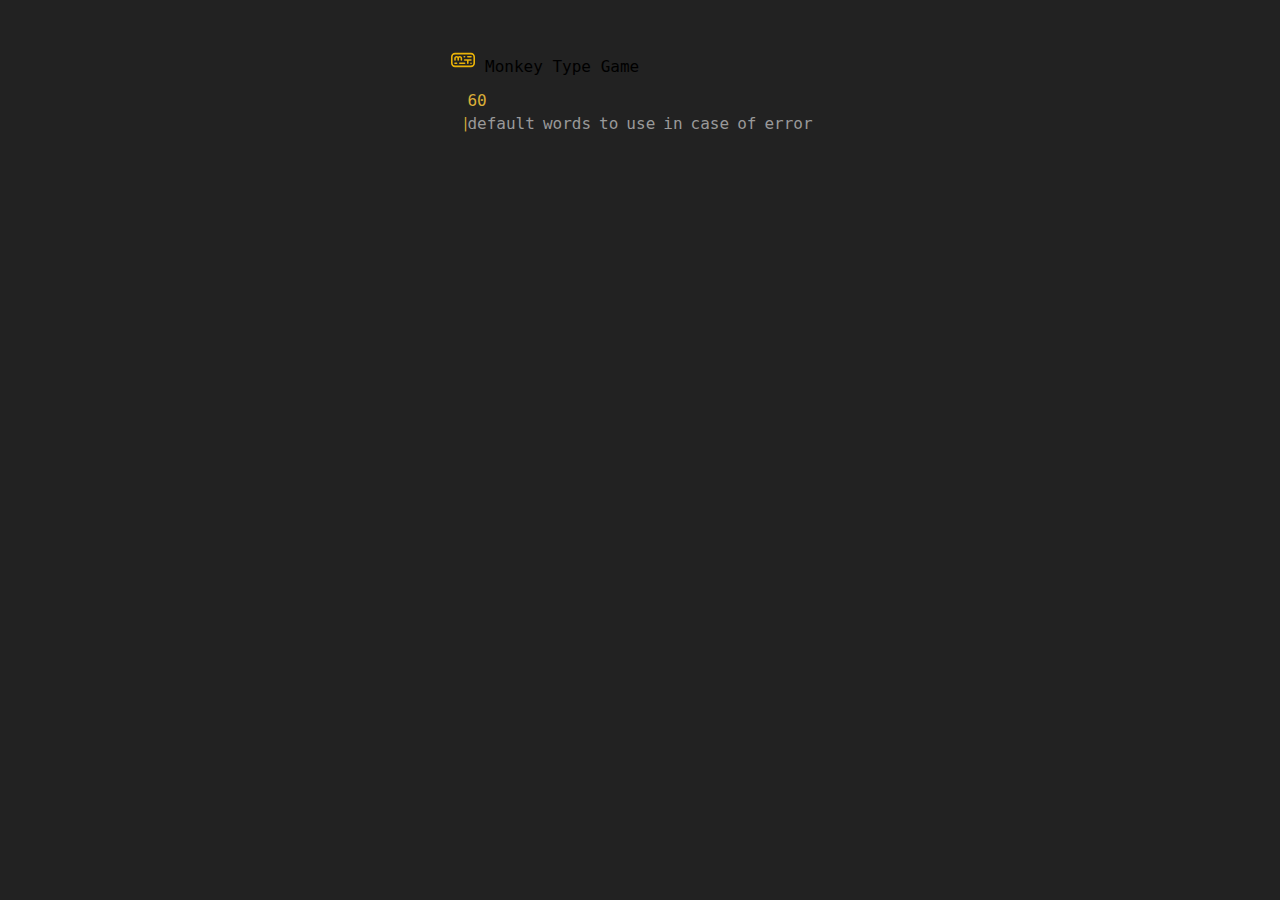
<file: Index.html>
<!DOCTYPE html>
<html lang="en">
<head>
    <meta charset="UTF-8">
    <meta name="viewport" content="width=device-width, initial-scale=1.0">
    <title>Monkey Type ⌨️</title>

    <!-- Style -->
    <link rel="stylesheet" href="./CSS/normalize.css">
    <link rel="stylesheet" href="./CSS/style.css">

</head>
<body>
    <header>
        <svg xmlns="http://www.w3.org/2000/svg" width="24" height="24" viewBox="0 0 24 24"><path fill="#eab308" d="M20 14.4a.8.8 0 1 1 0 1.6a.8.8 0 0 1 0-1.6Zm-11.2 0h4.8a.8.8 0 1 1 0 1.6H8.8a.8.8 0 1 1 0-1.6ZM7.2 9.6a.8.8 0 0 1 .8.8V12a.8.8 0 1 1-1.6 0v-1.6a.8.8 0 0 1 .8-.8Zm-3.999.759A2.4 2.4 0 0 1 7.2 8.612a2.4 2.4 0 0 1 4 1.788V12a.8.8 0 1 1-1.6 0v-1.6a.8.8 0 1 0-1.6 0V12a.8.8 0 1 1-1.6 0v-1.6a.8.8 0 1 0-1.6 0V12a.8.8 0 1 1-1.6 0v-1.6l.001-.041ZM17.6 12.8v2.4a.8.8 0 1 1-1.6 0v-2.4h-2.306c-.493 0-.894-.358-.894-.8c0-.442.401-.8.894-.8h6.212c.493 0 .894.358.894.8c0 .442-.401.8-.894.8H17.6ZM16.8 8H20a.8.8 0 1 1 0 1.6h-3.2a.8.8 0 1 1 0-1.6ZM4 14.4h1.6a.8.8 0 1 1 0 1.6H4a.8.8 0 1 1 0-1.6ZM13.2 8h.4a.8.8 0 1 1 0 1.6h-.4a.8.8 0 1 1 0-1.6ZM1.6 14.4H0V8.8c0-2.208 1.792-4 4-4h16c2.208 0 4 1.792 4 4v6.4c0 2.208-1.792 4-4 4H4c-2.208 0-4-1.792-4-4v-1.6h1.6v1.6A2.4 2.4 0 0 0 4 17.6h16a2.4 2.4 0 0 0 2.4-2.4V8.8A2.4 2.4 0 0 0 20 6.4H4a2.4 2.4 0 0 0-2.4 2.4v5.6Z"/></svg>
        <Span>Monkey Type Game</Span>
    </header>

    <main>
        <section id="game">
            <time></time>
            <p></p>
            <input autofocus>
        </section>
        <section id="results">
            <h2>wpm</h2>
            <h3 id="results-wpm"></h3>

            <button id="reload-button">
                <svg width="24" height="24" viewBox="0 0 24 24" fill="none" stroke="currentColor" stroke-width="1.5"
                stroke-linecap="round" stroke-linejoin="round">
                <path stroke="none" d="M0 0h24v24H0z" fill="none" />
                <path d="M19.933 13.041a8 8 0 1 1 -9.925 -8.788c3.899 -1 7.935 1.007 9.425 4.747" />
                <path d="M20 4v5h-5" />
              </svg>
            </button>
        </section>
    </main>
    <script src="./JS/Data.js"></script>
</body>
</html>
</file>
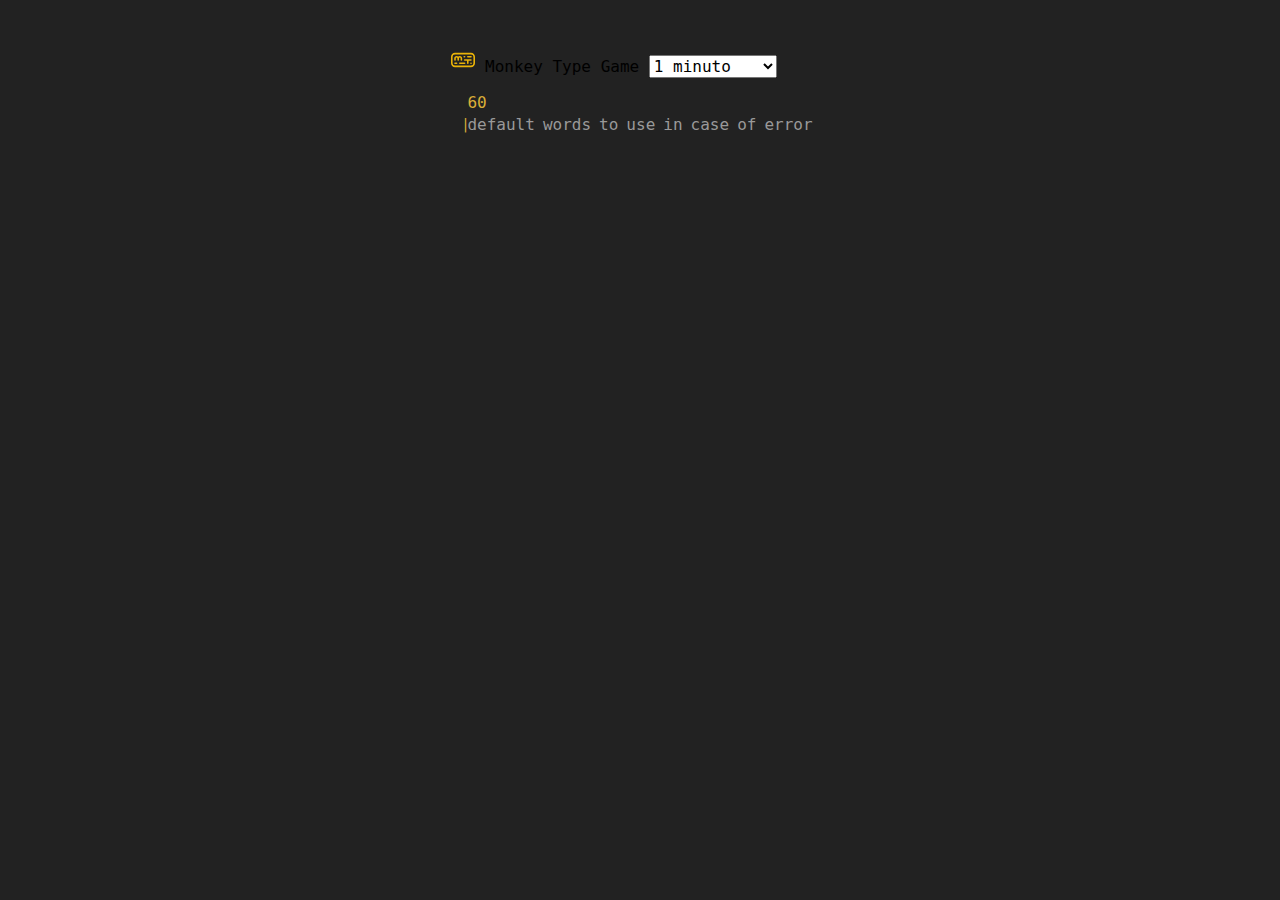
<file: index.html>
<!DOCTYPE html>
<html lang="en">
<head>
    <meta charset="UTF-8">
    <meta name="viewport" content="width=device-width, initial-scale=1.0">
    <title>Monkey Type ⌨️</title>

    <!-- Style -->
    <link rel="stylesheet" href="./CSS/normalize.css">
    <link rel="stylesheet" href="./CSS/style.css">
</head>
<body>
    <header>
        <svg xmlns="http://www.w3.org/2000/svg" width="24" height="24" viewBox="0 0 24 24">
            <path fill="#eab308" d="M20 14.4a.8.8 0 1 1 0 1.6a.8.8 0 0 1 0-1.6Zm-11.2 0h4.8a.8.8 0 1 1 0 1.6H8.8a.8.8 0 1 1 0-1.6ZM7.2 9.6a.8.8 0 0 1 .8.8V12a.8.8 0 1 1-1.6 0v-1.6a.8.8 0 0 1 .8-.8Zm-3.999.759A2.4 2.4 0 0 1 7.2 8.612a2.4 2.4 0 0 1 4 1.788V12a.8.8 0 1 1-1.6 0v-1.6a.8.8 0 1 0-1.6 0V12a.8.8 0 1 1-1.6 0v-1.6a.8.8 0 1 0-1.6 0V12a.8.8 0 1 1-1.6 0v-1.6l.001-.041ZM17.6 12.8v2.4a.8.8 0 1 1-1.6 0v-2.4h-2.306c-.493 0-.894-.358-.894-.8c0-.442.401-.8.894-.8h6.212c.493 0 .894.358.894.8c0 .442-.401.8-.894.8H17.6ZM16.8 8H20a.8.8 0 1 1 0 1.6h-3.2a.8.8 0 1 1 0-1.6ZM4 14.4h1.6a.8.8 0 1 1 0 1.6H4a.8.8 0 1 1 0-1.6ZM13.2 8h.4a.8.8 0 1 1 0 1.6h-.4a.8.8 0 1 1 0-1.6ZM1.6 14.4H0V8.8c0-2.208 1.792-4 4-4h16c2.208 0 4 1.792 4 4v6.4c0 2.208-1.792 4-4 4H4c-2.208 0-4-1.792-4-4v-1.6h1.6v1.6A2.4 2.4 0 0 0 4 17.6h16a2.4 2.4 0 0 0 2.4-2.4V8.8A2.4 2.4 0 0 0 20 6.4H4a2.4 2.4 0 0 0-2.4 2.4v5.6Z"/>
        </svg>
        <span>Monkey Type Game</span>
        <select id="time-select">
            <option value="60">1 minuto</option>
            <option value="30">30 segundos</option>
        </select>
    </header>

    <main>
        <section id="game">
            <time></time>
            <p></p>
            <input autofocus>
        </section>
        <section id="results">
            <h2>wpm</h2>
            <h3 id="results-wpm"></h3>
            <h2>Accuracy</h2>
            <h3 id="results-accuracy"></h3>
            <button id="reload-button">
                <svg width="24" height="24" viewBox="0 0 24 24" fill="none" stroke="currentColor" stroke-width="1.5" stroke-linecap="round" stroke-linejoin="round">
                    <path stroke="none" d="M0 0h24v24H0z" fill="none" />
                    <path d="M19.933 13.041a8 8 0 1 1 -9.925 -8.788c3.899 -1 7.935 1.007 9.425 4.747" />
                    <path d="M20 4v5h-5" />
                </svg>
            </button>
        </section>
    </main>
    <script src="./JS/Data.js"></script>
</body>
</html>
</file>
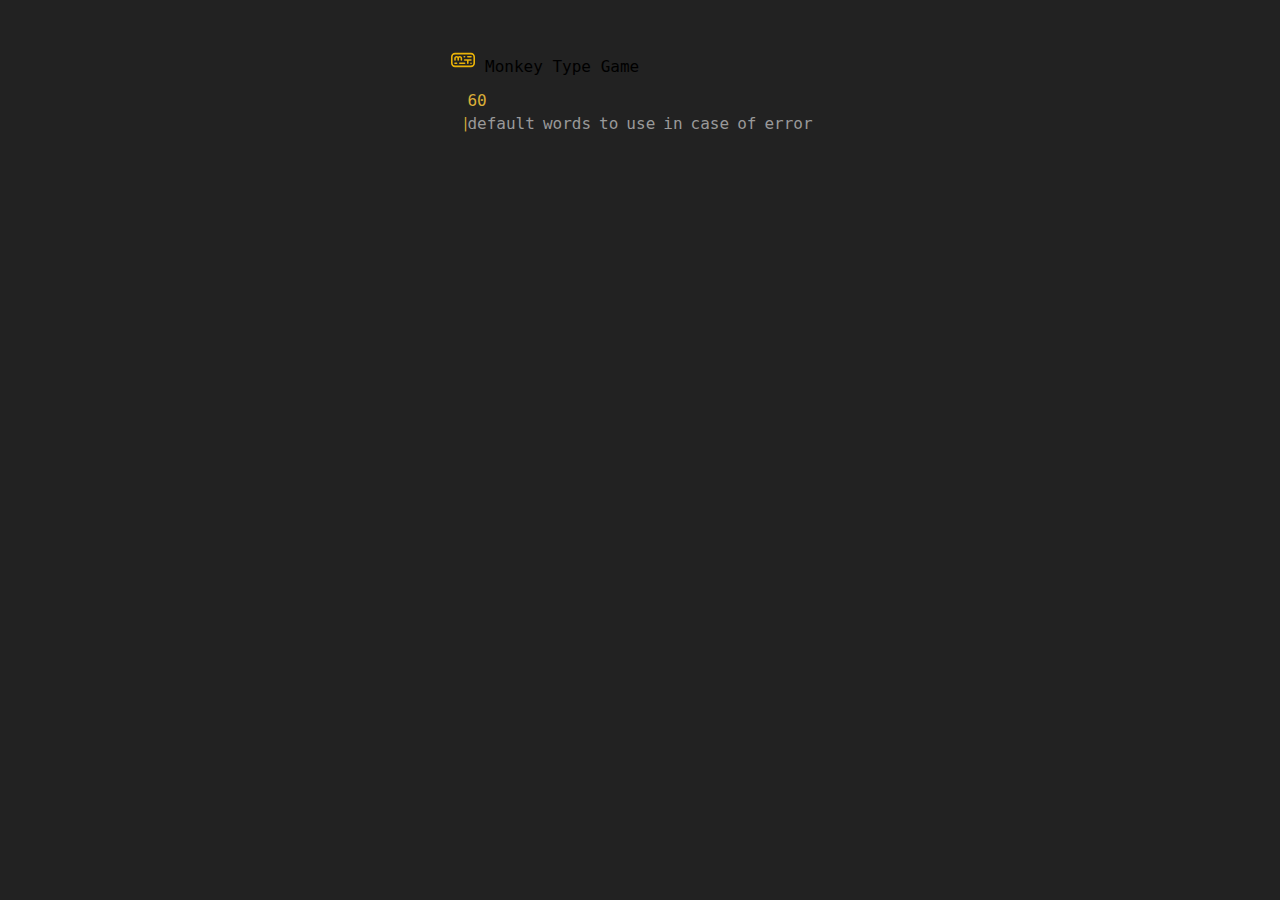
<file: indextest.html>
<!DOCTYPE html>
<html lang="es">
<head>
    <meta charset="UTF-8">
    <meta name="viewport" content="width=device-width, initial-scale=1.0">
    <title>Monkey Type ⌨️</title>

    <!-- Style -->
    <link rel="stylesheet" href="./CSS/normalize.css">
    <link rel="stylesheet" href="./CSS/style.css">

</head>
<body>
    <header>
        <svg xmlns="http://www.w3.org/2000/svg" width="24" height="24" viewBox="0 0 24 24"><path fill="#eab308" d="M20 14.4a.8.8 0 1 1 0 1.6a.8.8 0 0 1 0-1.6Zm-11.2 0h4.8a.8.8 0 1 1 0 1.6H8.8a.8.8 0 1 1 0-1.6ZM7.2 9.6a.8.8 0 0 1 .8.8V12a.8.8 0 1 1-1.6 0v-1.6a.8.8 0 0 1 .8-.8Zm-3.999.759A2.4 2.4 0 0 1 7.2 8.612a2.4 2.4 0 0 1 4 1.788V12a.8.8 0 1 1-1.6 0v-1.6a.8.8 0 1 0-1.6 0V12a.8.8 0 1 1-1.6 0v-1.6a.8.8 0 1 0-1.6 0V12a.8.8 0 1 1-1.6 0v-1.6l.001-.041ZM17.6 12.8v2.4a.8.8 0 1 1-1.6 0v-2.4h-2.306c-.493 0-.894-.358-.894-.8c0-.442.401-.8.894-.8h6.212c.493 0 .894.358.894.8c0 .442-.401.8-.894.8H17.6ZM16.8 8H20a.8.8 0 1 1 0 1.6h-3.2a.8.8 0 1 1 0-1.6ZM4 14.4h1.6a.8.8 0 1 1 0 1.6H4a.8.8 0 1 1 0-1.6ZM13.2 8h.4a.8.8 0 1 1 0 1.6h-.4a.8.8 0 1 1 0-1.6ZM1.6 14.4H0V8.8c0-2.208 1.792-4 4-4h16c2.208 0 4 1.792 4 4v6.4c0 2.208-1.792 4-4 4H4c-2.208 0-4-1.792-4-4v-1.6h1.6v1.6A2.4 2.4 0 0 0 4 17.6h16a2.4 2.4 0 0 0 2.4-2.4V8.8A2.4 2.4 0 0 0 20 6.4H4a2.4 2.4 0 0 0-2.4 2.4v5.6Z"/></svg>
        <Span>Monkey Type Game</Span>
    </header>

    <main>
        <section id="game">
            <time></time>
            <p></p>
            <input autofocus>
        </section>
        <section id="results">
            <h2>wpm</h2>
            <h3 id="results-wpm"></h3>

            <button id="reload-button">
                <svg width="24" height="24" viewBox="0 0 24 24" fill="none" stroke="currentColor" stroke-width="1.5"
                stroke-linecap="round" stroke-linejoin="round">
                <path stroke="none" d="M0 0h24v24H0z" fill="none" />
                <path d="M19.933 13.041a8 8 0 1 1 -9.925 -8.788c3.899 -1 7.935 1.007 9.425 4.747" />
                <path d="M20 4v5h-5" />
              </svg>
            </button>
        </section>
    </main>
    <script src="./JS/Data.js"></script>
</body>
</html>
</file>
<file: CSS/style.css>
:root{
    color-scheme: light dark;
    --green: #00b755;
    --yellow: #daaf38;
    --red: #ca4754;
    --black: #222;
    --gray: #999;
}

body{
    background: var(--black);
    font-family: menlo, monospace;
    display: grid;
    padding: 32px;
    justify-content: center;
    margin-top: 32px;
    padding: 16px;
}

section{
    padding: 16px;
    display: flex;
    flex-direction: column;
    gap: 4px;
    max-width: 500px;
}

input{
    z-index: -999;
    position: absolute;
    top: 0;
    left: 0;
    pointer-events: none;
    opacity: 0;
}

time{
    color: var(--yellow);
}

p{
    display: flex;
    flex-wrap: wrap;
    gap: 3px 8px;
    margin: 0;
}

letter {
    color: var(--gray);
    position: relative;

    &.active::before {
      content: '|';
      color: var(--yellow);
      font-size: 14px;
      position: absolute;
      left: -65%;
      animation: 1s blink infinite ease-in-out;
    }

    &.active.is-last::before {
      left: 65%;
    }

    &.correct {
      color: var(--green);
    }

    &.incorrect {
      color: var(--red);
    }
  }

  word {
    border-bottom: 1.5px solid transparent;
    transition: border-color 0.3s ease-in-out;

    &.marked {
      border-color: var(--red);
    }
  }

  @keyframes blink {

    0%,
    25% {
      opacity: 1;
    }

    75% {
      opacity: 0;
    }
  }

  #game {
    display: flex;
  }

  #results {
    display: none;
  }

  h2 {
    font-weight: 400;
    opacity: .4;
    margin: 0;
    font-size: 16px;
  }

  h3 {
    font-weight: 400;
    margin: 0;
    font-size: 24px;
    color: var(--yellow);
  }

  button {
    background: transparent;
    border: 0;
    margin-top: 32px;
    padding: 8px;
    opacity: .4;
    display: inline-block;
    transition: opacity 0.3s ease-in-out, transform 0.3s ease-in-out;
    cursor: pointer;
    border-radius: 16px;

    &:hover {
      background: #444;
      opacity: 1;
      scale: 110%;
    }
  }
</file>
